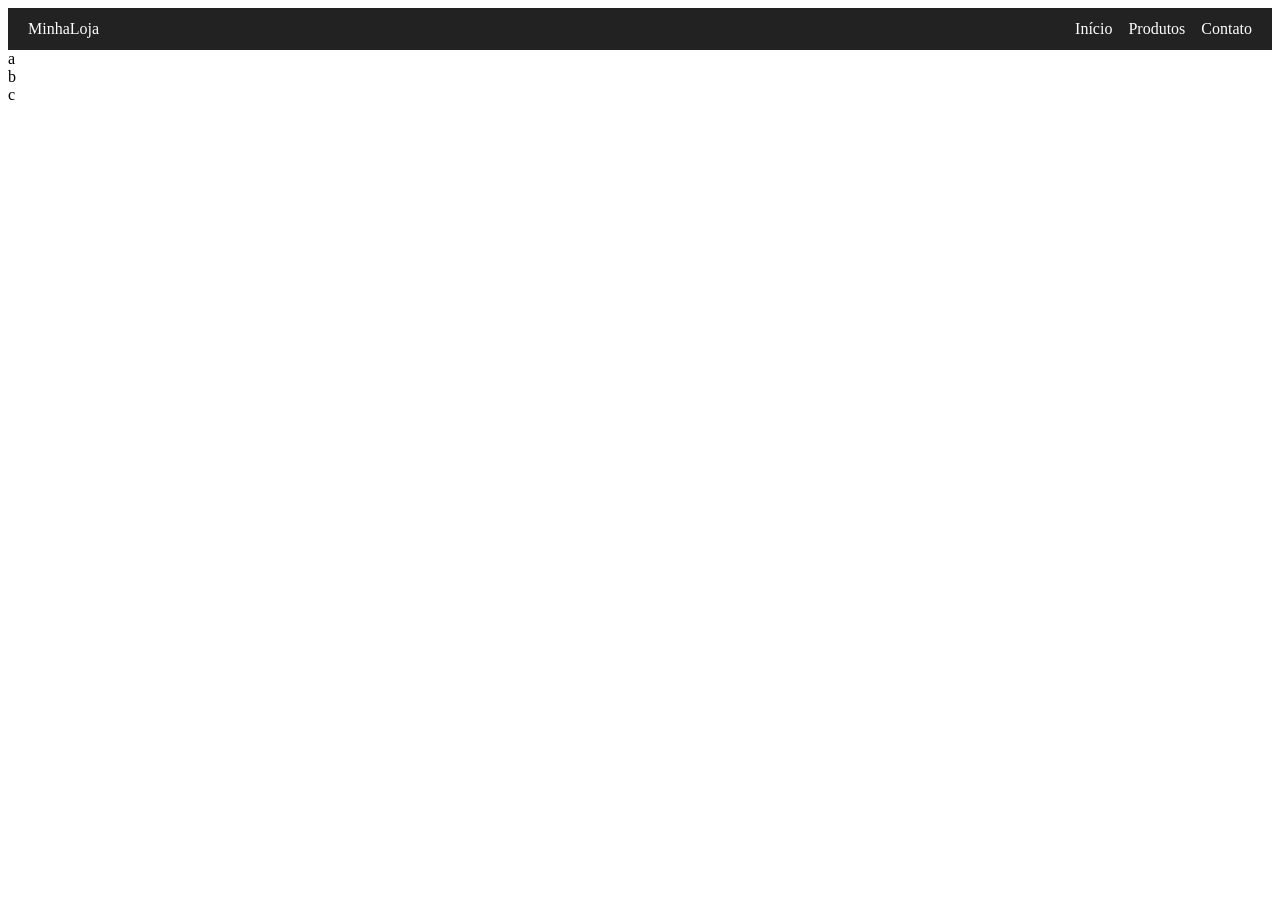
<file: flexbox/f2/index.html>
<!DOCTYPE html>
<html lang="en">

<head>
    <meta charset="UTF-8">
    <meta name="viewport" content="width=device-width, initial-scale=1.0">
    <title>Document</title>
    <link rel="stylesheet" href="style.css">
    <header class="topo">
        <span class="logo">MinhaLoja</span>
        <nav class="links">
            <a href="#">Início</a>
            <a href="#">Produtos</a>
            <a href="#">Contato</a>
        </nav>
    </header>
</head>

<body>
    <div class="linha">
        <div>a</div>
        <div>b</div>
        <div>c</div>
    </div>
    </div>

</html>
</file>
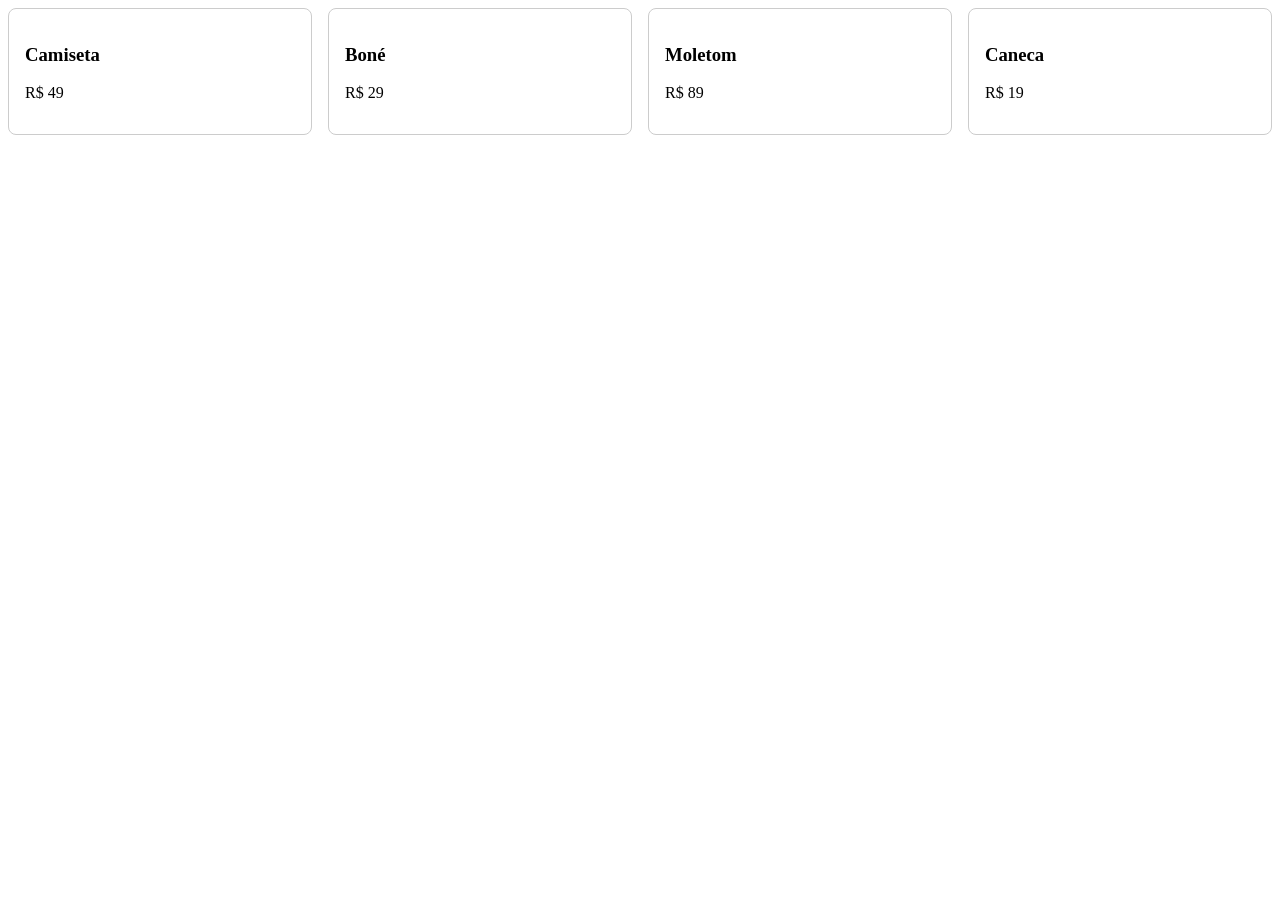
<file: flexbox/f3/index.html>
<!DOCTYPE html>
<html lang="en">

<head>
    <meta charset="UTF-8">
    <meta name="viewport" content="width=device-width, initial-scale=1.0">
    <title>Document</title>
    <link rel="stylesheet" href="style.css">
</head>

<body>
<div class="lista">
    <div class="cartao">
        <h3>Camiseta</h3>
        <p>R$ 49</p>
    </div>
    <div class="cartao">
        <h3>Boné</h3>
        <p>R$ 29</p>
    </div>
    <div class="cartao">
        <h3>Moletom</h3>
        <p>R$ 89</p>
    </div>
    <div class="cartao">
        <h3>Caneca</h3>
        <p>R$ 19</p>
    </div>
</div>
    </div>
</html>
</file>
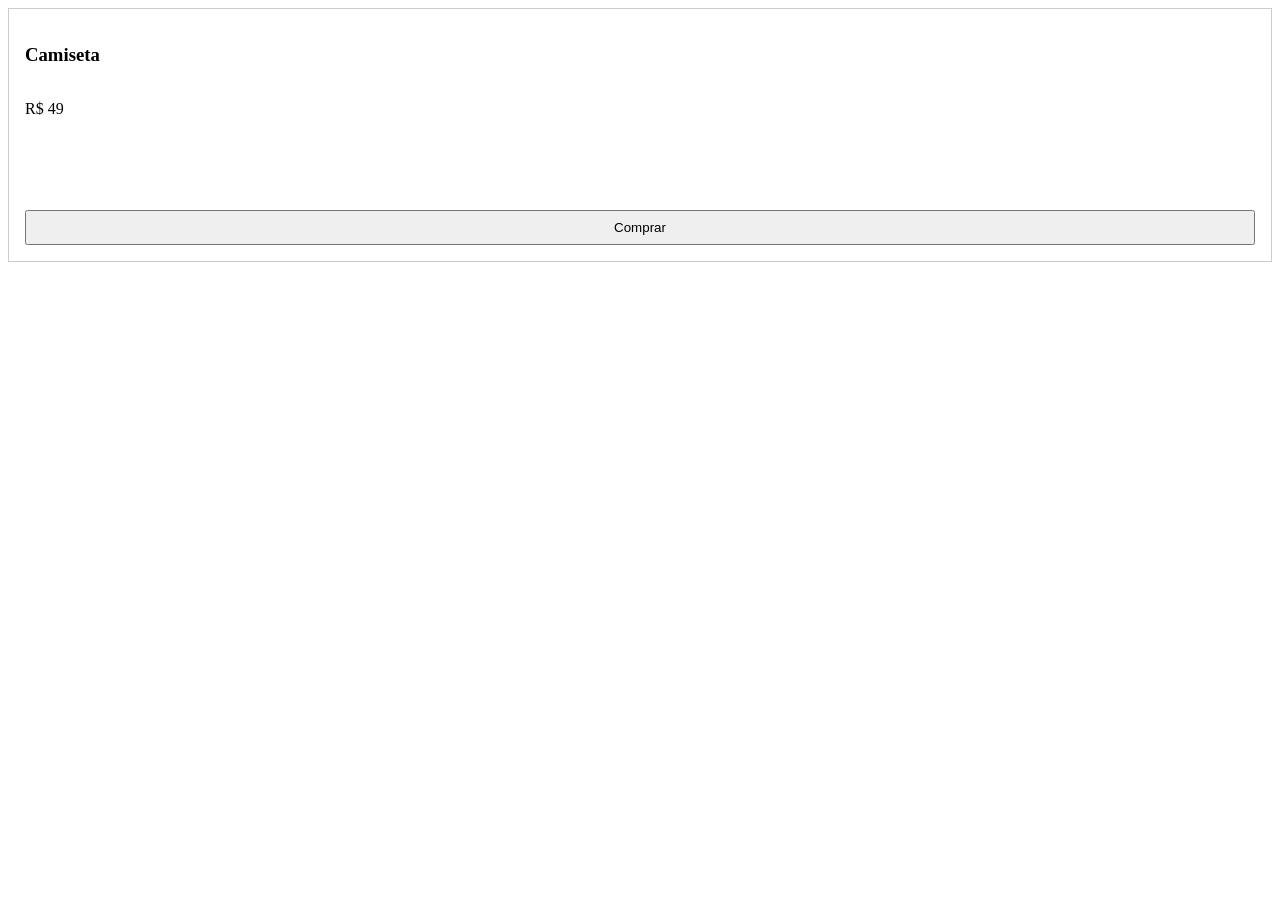
<file: flexbox/f4/index.html>
<!DOCTYPE html>
<html lang="en">

<head>
    <meta charset="UTF-8">
    <meta name="viewport" content="width=device-width, initial-scale=1.0">
    <title>Document</title>
    <link rel="stylesheet" href="style.css">
</head>

<body>
    <div class="cartao">
        <h3>Camiseta</h3>
        <p>R$ 49</p>
        <button>Comprar</button>
    </div>
</html>
</file>
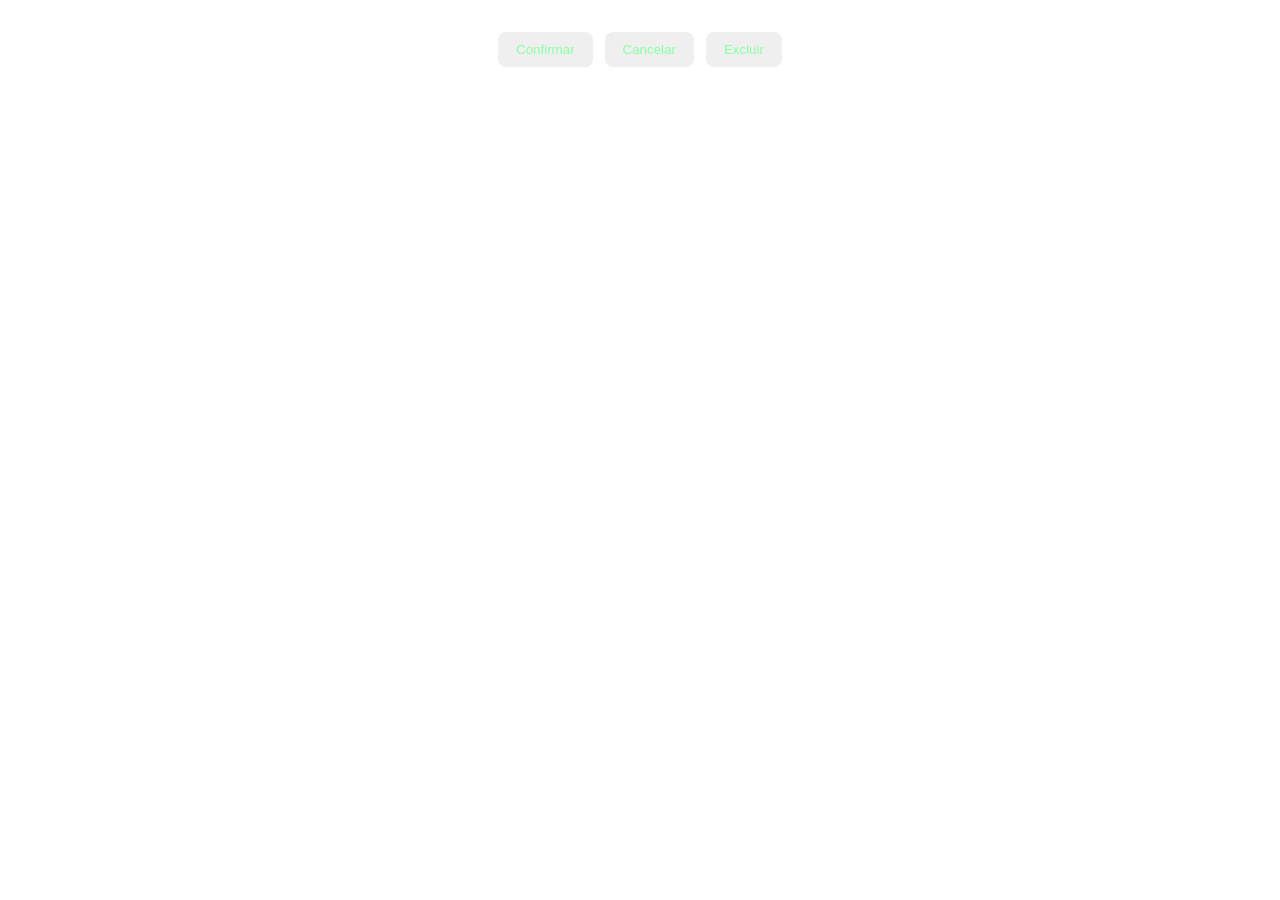
<file: flexbox/f5/index.html>
<!DOCTYPE html>
<html lang="en">

<head>
    <meta charset="UTF-8">
    <meta name="viewport" content="width=device-width, initial-scale=1.0">
    <title>Document</title>
    <link rel="stylesheet" href="style.css">
</head>

<body>
    <div class="grupo">
        <button>Confirmar</button>
        <button>Cancelar</button>
        <button>Excluir</button>
    </div>
</html>
</file>
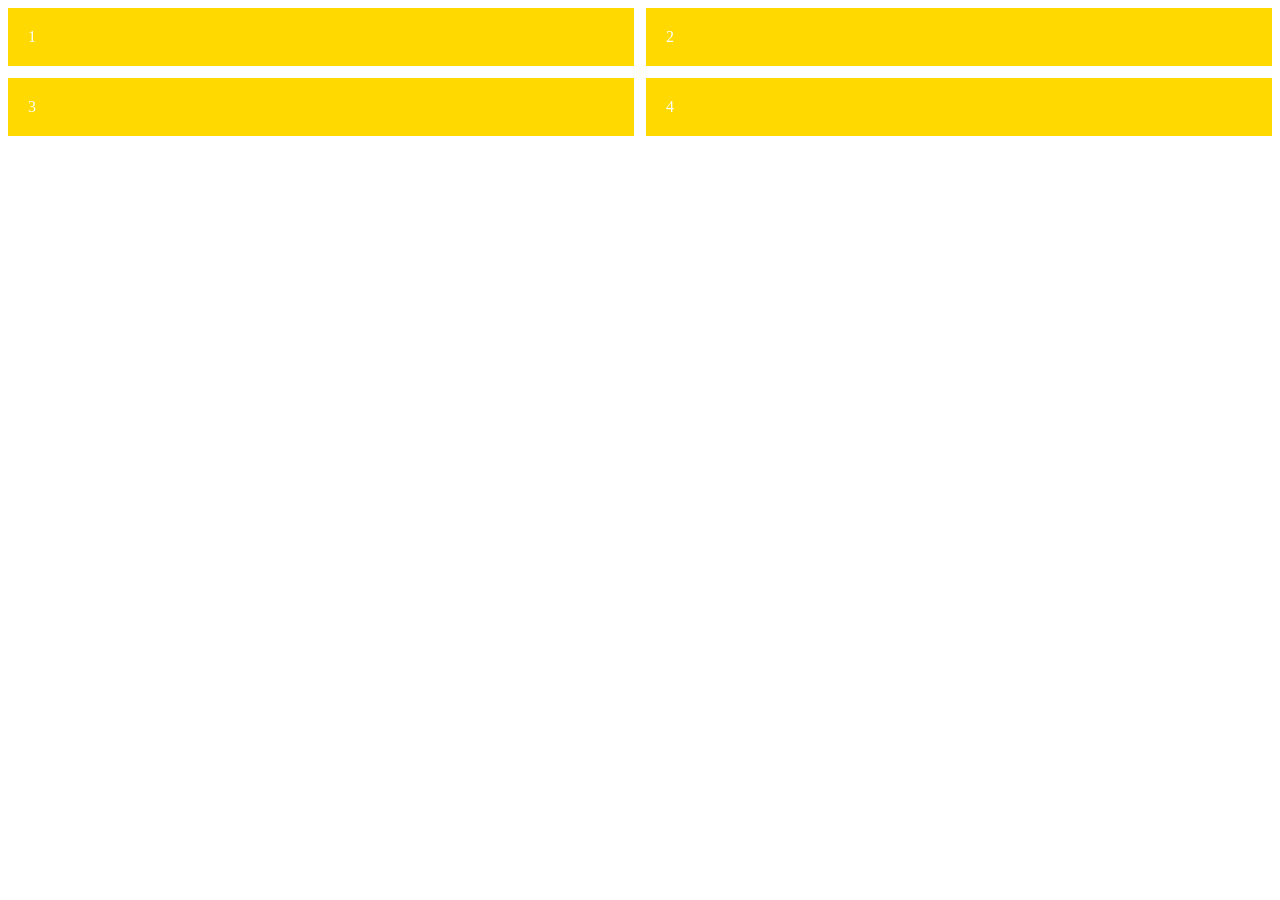
<file: grids/g1/index.html>
<!DOCTYPE html>
<html lang="en">
<head>
    <meta charset="UTF-8">
    <meta name="viewport" content="width=device-width, initial-scale=1.0">
    <title>Document</title>
    <link rel="stylesheet" href="style.css">
</head>
<body>
    <div class="grade">
        <div class="caixa">1</div>
        <div class="caixa">2</div>
        <div class="caixa">3</div>
        <div class="caixa">4</div>
    </div>
    </div>
</html>
</file>
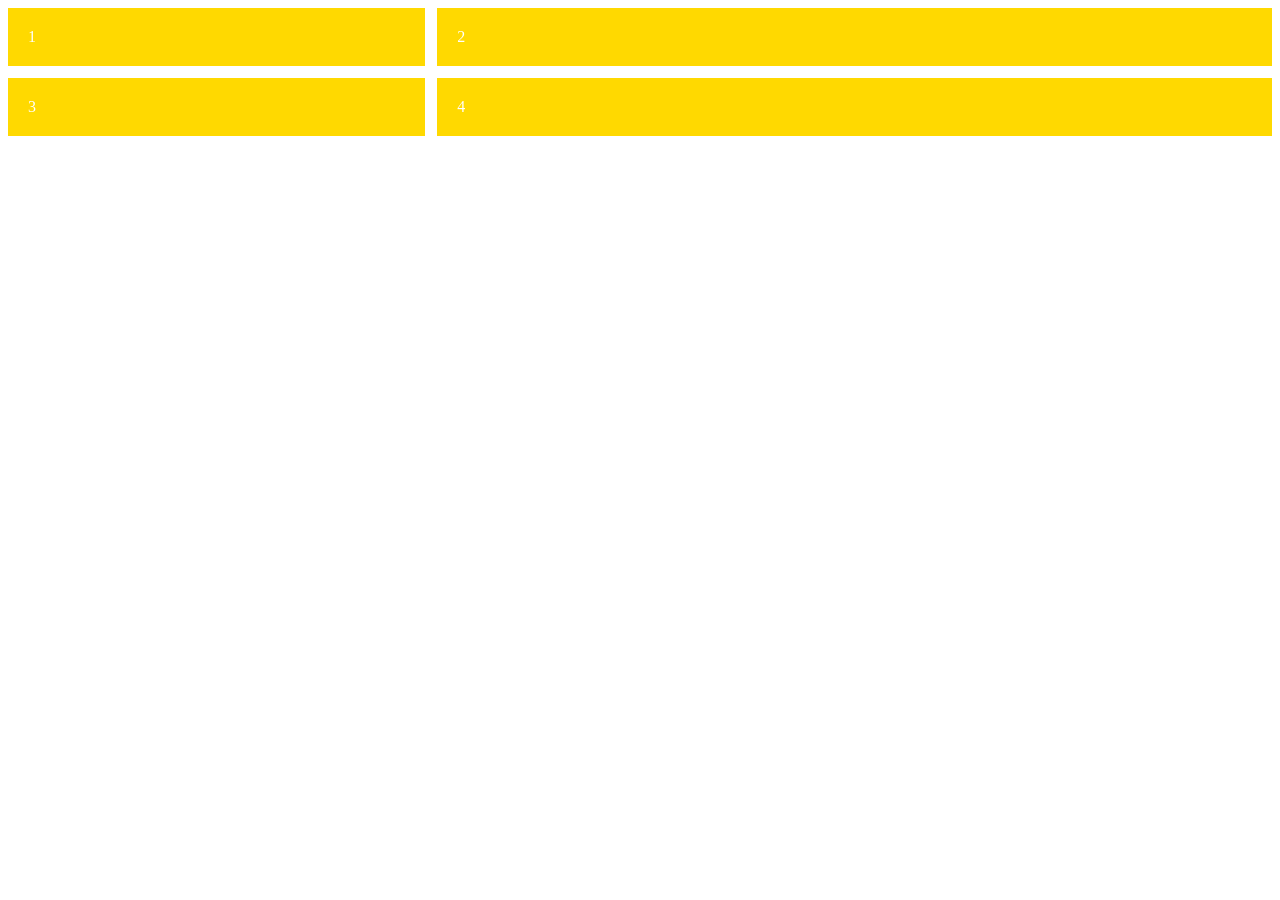
<file: grids/g2/index.html>
<!DOCTYPE html>
<html lang="en">

<head>
    <meta charset="UTF-8">
    <meta name="viewport" content="width=device-width, initial-scale=1.0">
    <title>Document</title>
    <link rel="stylesheet" href="style.css">
</head>

<body>
    <div class="grade">
        <div class="caixa">1</div>
        <div class="caixa">2</div>
        <div class="caixa">3</div>
        <div class="caixa">4</div>
    </div>
    </div>

</html>
</file>
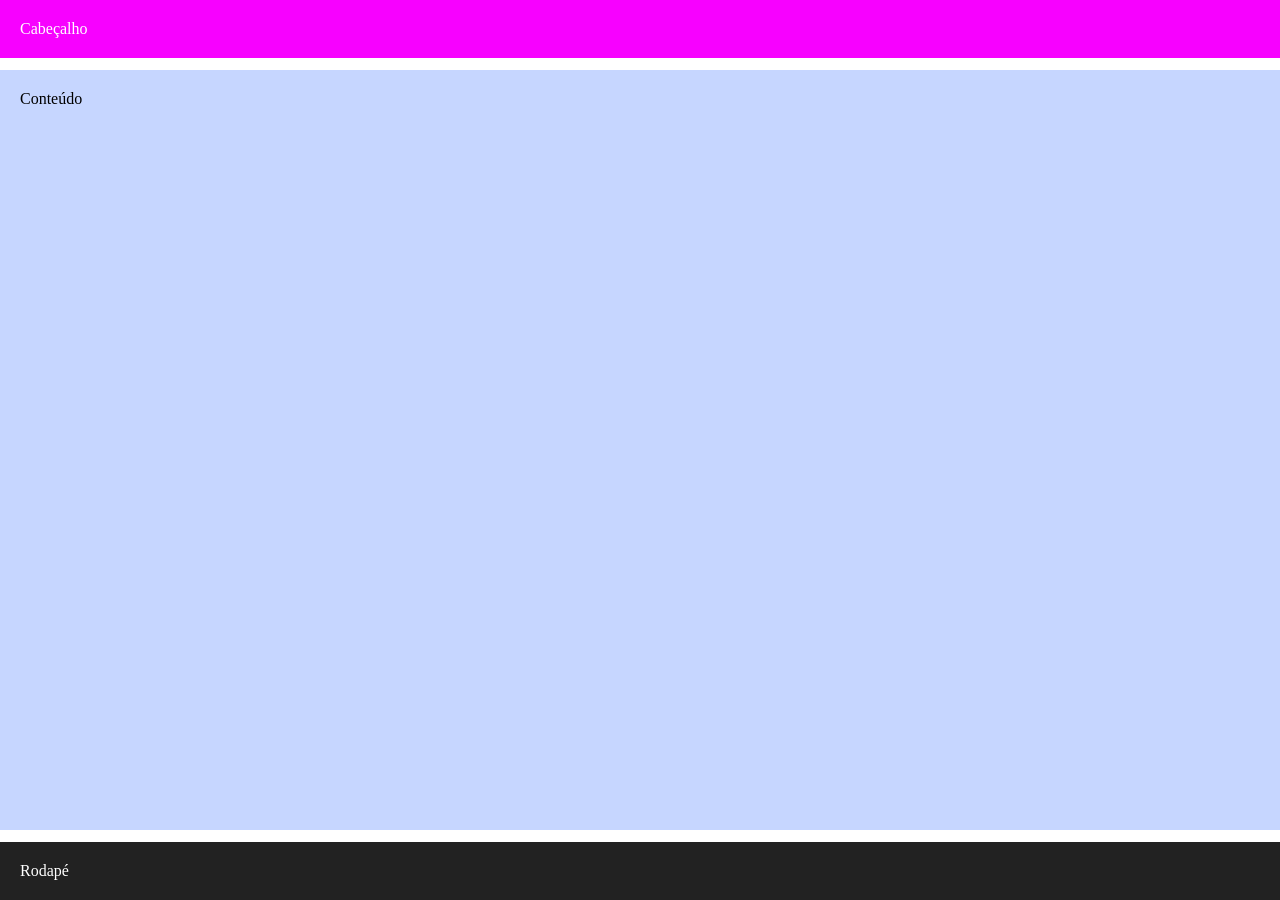
<file: grids/g3/index.html>
<!DOCTYPE html>
<html lang="en">

<head>
    <meta charset="UTF-8">
    <meta name="viewport" content="width=device-width, initial-scale=1.0">
    <title>Document</title>
    <link rel="stylesheet" href="style.css">
</head>

<body>
    <div class="pagina">
        <header>Cabeçalho</header>
        <main>Conteúdo</main>
        <footer>Rodapé</footer>
    </div>
    </div>

</html>
</file>
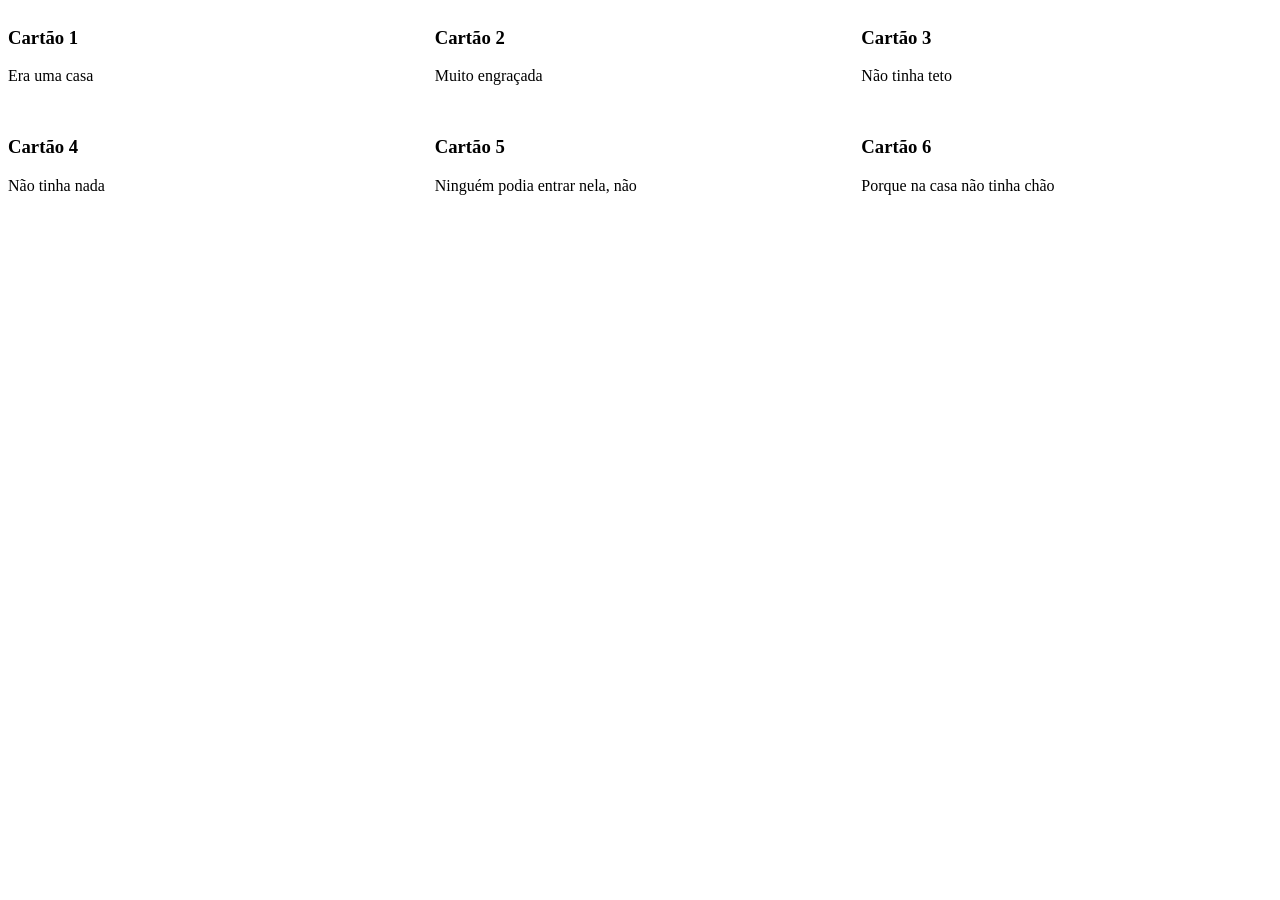
<file: grids/g4/index.html>
<!DOCTYPE html>
<html lang="en">

<head>
    <meta charset="UTF-8">
    <meta name="viewport" content="width=device-width, initial-scale=1.0">
    <title>Document</title>
    <link rel="stylesheet" href="style.css">
</head>

<body>
    <div class="grade">
        <div class="cartao"><h3>Cartão 1</h3> <p>Era uma casa</p></div>
        <div class="cartao"><h3>Cartão 2</h3> <p>Muito engraçada</p></div>
        <div class="cartao"><h3>Cartão 3</h3> <p>Não tinha teto</p></div>
        <div class="cartao"><h3>Cartão 4</h3> <p>Não tinha nada</p></div>
        <div class="cartao"><h3>Cartão 5</h3> <p>Ninguém podia entrar nela, não</p></div>
        <div class="cartao"><h3>Cartão 6</h3> <p>Porque na casa não tinha chão</p></div>
    </div>
    </div>
</html>
</file>
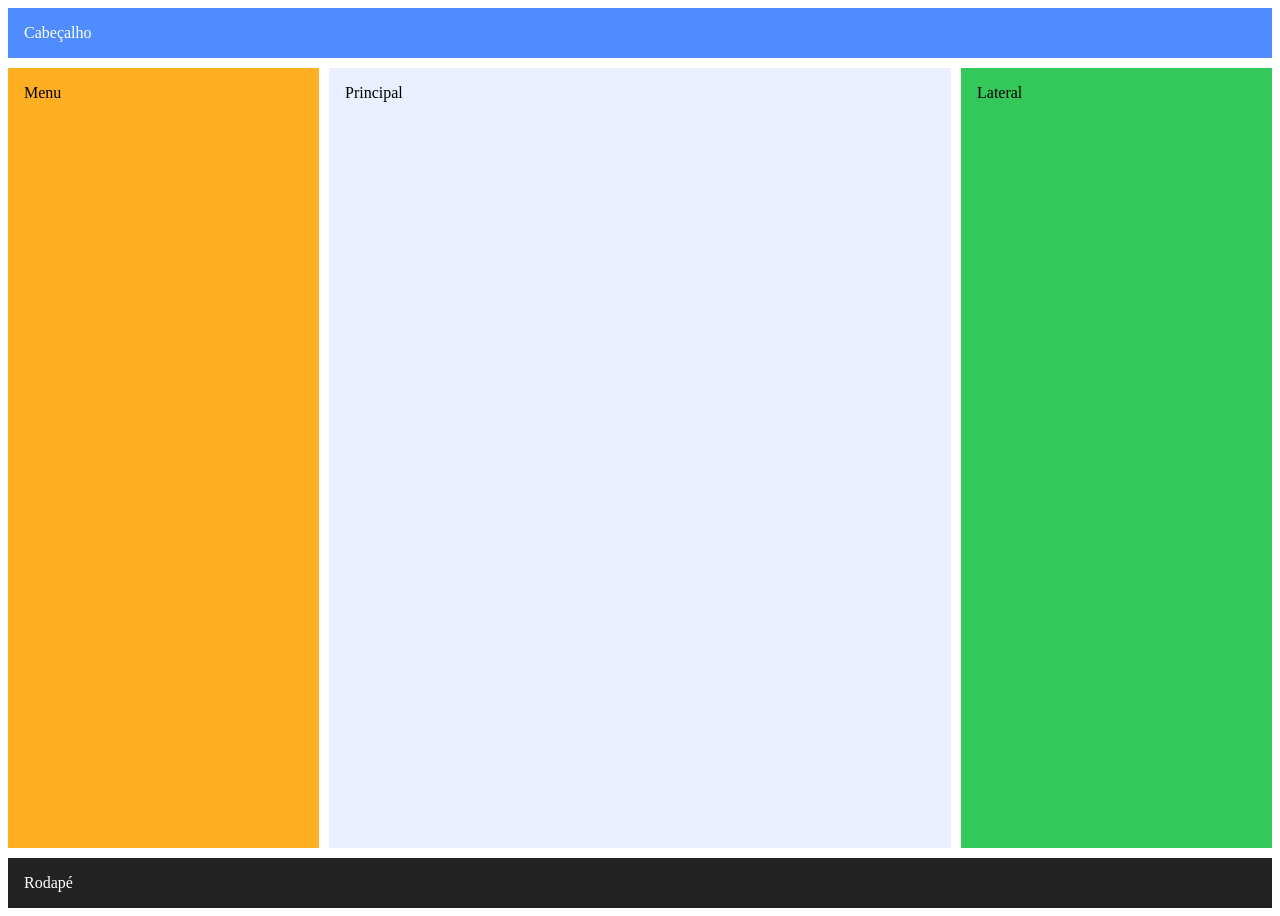
<file: grids/g5/index.html>
<!DOCTYPE html>
<html lang="en">

<head>
    <meta charset="UTF-8">
    <meta name="viewport" content="width=device-width, initial-scale=1.0">
    <title>Document</title>
    <link rel="stylesheet" href="style.css">
</head>

<body>
<div class="pagina">
    <header class="cabecalho">Cabeçalho</header>
    <nav class="menu">Menu</nav>
    <main class="principal">Principal</main>
    <aside class="lateral">Lateral</aside>
    <footer class="rodape">Rodapé</footer>
    </div>
</html>
</file>
<file: flexbox/f2/style.css>
.topo {
    display: flex;
    align-items: center;
    justify-content: space-between;
    background: #222;
    color: #fff;
    padding: 12px 20px;
}

.links {
    display: flex;
    gap: 16px;
}

.links a {
    color: #fff;
    text-decoration: none;
}
</file>
<file: flexbox/f3/style.css>
.lista {
    display: flex;
    flex-wrap: wrap;
    gap: 16px;
}

.cartao {
    flex: 1 1 220px;
    padding: 16px;
    border: 1px solid #ccc;
    border-radius: 8px;
}
</file>
<file: flexbox/f4/style.css>
.cartao {
    display: flex;
    flex-direction: column;
    min-height: 220px;
    padding: 16px;
    border: 1px solid #ccc;
}

.cartao button {
    margin-top: auto;
    padding: 8px 16px;
}
</file>
<file: flexbox/f5/style.css>
.grupo {
    display: flex;
    justify-content: center;
    align-items: center;
    gap: 12px;
    flex-wrap: wrap;
    padding: 24px;
}

.grupo button {
    padding: 10px 18px;
    border: 0;
    border-radius: 8px;
    color: #89ffa3;
    cursor: pointer;
}
</file>
<file: grids/g1/style.css>
.grade {
    display: grid;
    grid-template-columns: 1fr 1fr;
    gap: 12px;
}

.caixa {
    background: #ffd900;
    color: #fff;
    padding: 20px;
}
</file>
<file: grids/g2/style.css>
.grade {
    display: grid;
    grid-template-columns: 1fr 2fr;
    gap: 12px;
}

.caixa {
    background: #ffd900;
    color: #fff;
    padding: 20px;
}
</file>
<file: grids/g3/style.css>
body {
    margin: 0;
}

.pagina {
    display: grid;
    grid-template-rows: auto 1fr auto;
    gap: 12px;
    min-height: 100vh;
}

header {
    background: #f701ff;
    color: #fff;
    padding: 20px;
}

main {
    background: #c6d6ff;
    padding: 20px;
}

footer {
    background: #222;
    color: #fff;
    padding: 20px;
}
</file>
<file: grids/g4/style.css>
.grade {
    display: grid;
    grid-template-columns: 1fr;
    gap: 16px;
}

@media (min-width: 600px) {
    .grade {
        grid-template-columns: 1fr 1fr;
    }
}

@media (min-width: 1000px) {
    .grade {
        grid-template-columns: repeat(3, 1fr);
    }
}
</file>
<file: grids/g5/style.css>
.pagina {
    display: grid;
    grid-template-areas:
        "cab cab cab"
        "menu main lado"
        "pe   pe   pe";
    grid-template-columns: 1fr 2fr 1fr;
    grid-template-rows: auto 1fr auto;
    gap: 10px;
    min-height: 100vh;
}
header {
    grid-area: cab;
    background: #4f8cff;
    color: #fff;
    padding: 16px;
}

nav {
    grid-area: menu;
    background: #ffb020;
    padding: 16px;
}

main {
    grid-area: main;
    background: #eaf0ff;
    padding: 16px;
}

aside {
    grid-area: lado;
    background: #34c759;
    padding: 16px;
}

footer {
    grid-area: pe;
    background: #222;
    color: #fff;
    padding: 16px;
}
</file>
